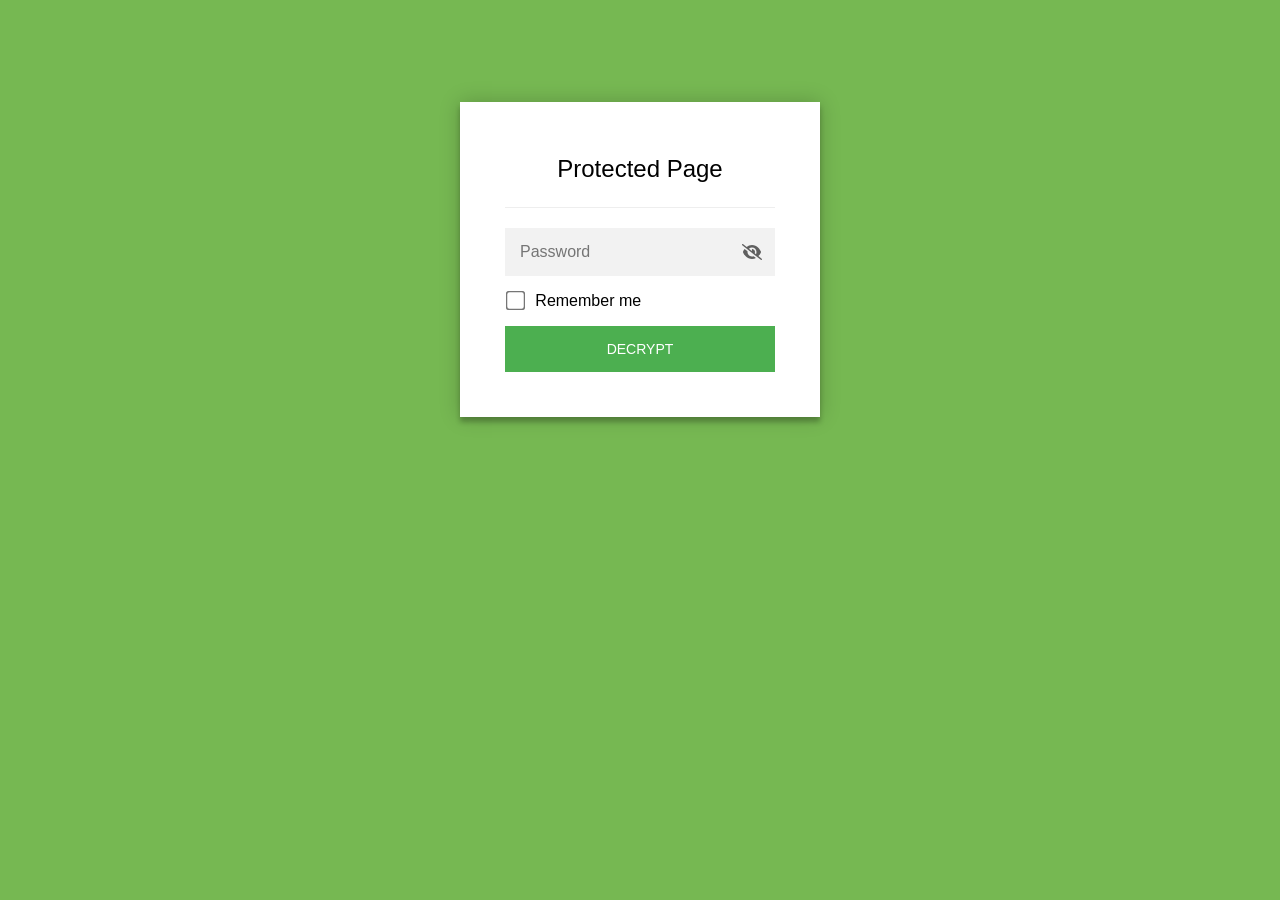
<file: index.html>
<!DOCTYPE html>
<html class="staticrypt-html">
    <head><meta name="robots" content="noindex, nofollow">
        <meta charset="utf-8" />
        <title>Protected Page</title>
        <meta name="viewport" content="width=device-width, initial-scale=1" />

        <!-- do not cache this page -->
        <meta http-equiv="cache-control" content="max-age=0" />
        <meta http-equiv="cache-control" content="no-cache" />
        <meta http-equiv="expires" content="0" />
        <meta http-equiv="expires" content="Tue, 01 Jan 1980 1:00:00 GMT" />
        <meta http-equiv="pragma" content="no-cache" />

        <style>
            .staticrypt-hr {
                margin-top: 20px;
                margin-bottom: 20px;
                border: 0;
                border-top: 1px solid #eee;
            }

            .staticrypt-page {
                width: 360px;
                padding: 8% 0 0;
                margin: auto;
                box-sizing: border-box;
            }

            .staticrypt-form {
                position: relative;
                z-index: 1;
                background: #ffffff;
                max-width: 360px;
                margin: 0 auto 100px;
                padding: 45px;
                text-align: center;
                box-shadow: 0 0 20px 0 rgba(0, 0, 0, 0.2), 0 5px 5px 0 rgba(0, 0, 0, 0.24);
            }

            .staticrypt-form input[type="password"],
            input[type="text"] {
                background: inherit;
                border: 0;
                box-sizing: border-box; /* This ensures padding is included in the total width */
                font-size: 14px;
                outline: 0;
                padding: 15px 30px 15px 15px; /* Adjust the padding to ensure there is space for the icon */
                width: 100%;
            }

            .staticrypt-password-container {
                position: relative;
                outline: 0;
                background: #f2f2f2;
                width: 100%;
                border: 0;
                margin: 0 0 15px;
                box-sizing: border-box;
            }

            .staticrypt-toggle-password-visibility {
                cursor: pointer;
                height: 20px;
                opacity: 60%;
                padding: 13px;
                position: absolute;
                right: 0;
                top: 50%;
                transform: translateY(-50%);
                width: 20px;
            }

            .staticrypt-form .staticrypt-decrypt-button {
                text-transform: uppercase;
                outline: 0;
                background: #4CAF50;
                width: 100%;
                border: 0;
                padding: 15px;
                color: #ffffff;
                font-size: 14px;
                cursor: pointer;
            }

            .staticrypt-form .staticrypt-decrypt-button:hover,
            .staticrypt-form .staticrypt-decrypt-button:active,
            .staticrypt-form .staticrypt-decrypt-button:focus {
                background: #4CAF50;
                filter: brightness(92%);
            }

            .staticrypt-html {
                height: 100%;
            }

            .staticrypt-body {
                height: 100%;
                margin: 0;
            }

            .staticrypt-content {
                height: 100%;
                margin-bottom: 1em;
                background: #76B852;
                font-family: "Arial", sans-serif;
                -webkit-font-smoothing: antialiased;
                -moz-osx-font-smoothing: grayscale;
            }

            .staticrypt-instructions {
                margin-top: -1em;
                margin-bottom: 1em;
            }

            .staticrypt-title {
                font-size: 1.5em;
            }

            label.staticrypt-remember {
                display: flex;
                align-items: center;
                margin-bottom: 1em;
            }

            .staticrypt-remember input[type="checkbox"] {
                transform: scale(1.5);
                margin-right: 1em;
            }

            .hidden {
                display: none !important;
            }

            .staticrypt-spinner-container {
                height: 100%;
                display: flex;
                align-items: center;
                justify-content: center;
            }

            .staticrypt-spinner {
                display: inline-block;
                width: 2rem;
                height: 2rem;
                vertical-align: text-bottom;
                border: 0.25em solid gray;
                border-right-color: transparent;
                border-radius: 50%;
                -webkit-animation: spinner-border 0.75s linear infinite;
                animation: spinner-border 0.75s linear infinite;
                animation-duration: 0.75s;
                animation-timing-function: linear;
                animation-delay: 0s;
                animation-iteration-count: infinite;
                animation-direction: normal;
                animation-fill-mode: none;
                animation-play-state: running;
                animation-name: spinner-border;
            }

            @keyframes spinner-border {
                100% {
                    transform: rotate(360deg);
                }
            }

            @media screen and (-webkit-min-device-pixel-ratio: 0) {
                .staticrypt-form input[type="password"],
                input[type="text"] {
                    font-size: 16px;
                }
            }
        </style>
    </head>

    <body class="staticrypt-body">
        <div id="staticrypt_loading" class="staticrypt-spinner-container">
            <div class="staticrypt-spinner"></div>
        </div>

        <div id="staticrypt_content" class="staticrypt-content hidden">
            <div class="staticrypt-page">
                <div class="staticrypt-form">
                    <div class="staticrypt-instructions">
                        <p class="staticrypt-title">Protected Page</p>
                        <p></p>
                    </div>

                    <hr class="staticrypt-hr" />

                    <form id="staticrypt-form" action="#" method="post">
                        <div class="staticrypt-password-container">
                            <input
                                id="staticrypt-password"
                                type="password"
                                name="password"
                                placeholder="Password"
                                autofocus
                            />

                            <img
                                class="staticrypt-toggle-password-visibility"
                                alt="Show password"
                                title="Show password"
                                src="[data-uri]"
                            />
                        </div>

                        <label id="staticrypt-remember-label" class="staticrypt-remember hidden">
                            <input id="staticrypt-remember" type="checkbox" name="remember" />
                            Remember me
                        </label>

                        <input type="submit" class="staticrypt-decrypt-button" value="DECRYPT" />
                    </form>
                </div>
            </div>
        </div>

        <script>
            // these variables will be filled when generating the file - the template format is 'variable_name'
            const staticryptInitiator = ((function(){
  const exports = {};
  const cryptoEngine = ((function(){
  const exports = {};
  const { subtle } = crypto;

const IV_BITS = 16 * 8;
const HEX_BITS = 4;
const ENCRYPTION_ALGO = "AES-CBC";

/**
 * Translates between utf8 encoded hexadecimal strings
 * and Uint8Array bytes.
 */
const HexEncoder = {
    /**
     * hex string -> bytes
     * @param {string} hexString
     * @returns {Uint8Array}
     */
    parse: function (hexString) {
        if (hexString.length % 2 !== 0) throw "Invalid hexString";
        const arrayBuffer = new Uint8Array(hexString.length / 2);

        for (let i = 0; i < hexString.length; i += 2) {
            const byteValue = parseInt(hexString.substring(i, i + 2), 16);
            if (isNaN(byteValue)) {
                throw "Invalid hexString";
            }
            arrayBuffer[i / 2] = byteValue;
        }
        return arrayBuffer;
    },

    /**
     * bytes -> hex string
     * @param {Uint8Array} bytes
     * @returns {string}
     */
    stringify: function (bytes) {
        const hexBytes = [];

        for (let i = 0; i < bytes.length; ++i) {
            let byteString = bytes[i].toString(16);
            if (byteString.length < 2) {
                byteString = "0" + byteString;
            }
            hexBytes.push(byteString);
        }
        return hexBytes.join("");
    },
};

/**
 * Translates between utf8 strings and Uint8Array bytes.
 */
const UTF8Encoder = {
    parse: function (str) {
        return new TextEncoder().encode(str);
    },

    stringify: function (bytes) {
        return new TextDecoder().decode(bytes);
    },
};

/**
 * Salt and encrypt a msg with a password.
 */
async function encrypt(msg, hashedPassword) {
    // Must be 16 bytes, unpredictable, and preferably cryptographically random. However, it need not be secret.
    // https://developer.mozilla.org/en-US/docs/Web/API/SubtleCrypto/encrypt#parameters
    const iv = crypto.getRandomValues(new Uint8Array(IV_BITS / 8));

    const key = await subtle.importKey("raw", HexEncoder.parse(hashedPassword), ENCRYPTION_ALGO, false, ["encrypt"]);

    const encrypted = await subtle.encrypt(
        {
            name: ENCRYPTION_ALGO,
            iv: iv,
        },
        key,
        UTF8Encoder.parse(msg)
    );

    // iv will be 32 hex characters, we prepend it to the ciphertext for use in decryption
    return HexEncoder.stringify(iv) + HexEncoder.stringify(new Uint8Array(encrypted));
}
exports.encrypt = encrypt;

/**
 * Decrypt a salted msg using a password.
 *
 * @param {string} encryptedMsg
 * @param {string} hashedPassword
 * @returns {Promise<string>}
 */
async function decrypt(encryptedMsg, hashedPassword) {
    const ivLength = IV_BITS / HEX_BITS;
    const iv = HexEncoder.parse(encryptedMsg.substring(0, ivLength));
    const encrypted = encryptedMsg.substring(ivLength);

    const key = await subtle.importKey("raw", HexEncoder.parse(hashedPassword), ENCRYPTION_ALGO, false, ["decrypt"]);

    const outBuffer = await subtle.decrypt(
        {
            name: ENCRYPTION_ALGO,
            iv: iv,
        },
        key,
        HexEncoder.parse(encrypted)
    );

    return UTF8Encoder.stringify(new Uint8Array(outBuffer));
}
exports.decrypt = decrypt;

/**
 * Salt and hash the password so it can be stored in localStorage without opening a password reuse vulnerability.
 *
 * @param {string} password
 * @param {string} salt
 * @returns {Promise<string>}
 */
async function hashPassword(password, salt) {
    // we hash the password in multiple steps, each adding more iterations. This is because we used to allow less
    // iterations, so for backward compatibility reasons, we need to support going from that to more iterations.
    let hashedPassword = await hashLegacyRound(password, salt);

    hashedPassword = await hashSecondRound(hashedPassword, salt);

    return hashThirdRound(hashedPassword, salt);
}
exports.hashPassword = hashPassword;

/**
 * This hashes the password with 1k iterations. This is a low number, we need this function to support backwards
 * compatibility.
 *
 * @param {string} password
 * @param {string} salt
 * @returns {Promise<string>}
 */
function hashLegacyRound(password, salt) {
    return pbkdf2(password, salt, 1000, "SHA-1");
}
exports.hashLegacyRound = hashLegacyRound;

/**
 * Add a second round of iterations. This is because we used to use 1k, so for backwards compatibility with
 * remember-me/autodecrypt links, we need to support going from that to more iterations.
 *
 * @param hashedPassword
 * @param salt
 * @returns {Promise<string>}
 */
function hashSecondRound(hashedPassword, salt) {
    return pbkdf2(hashedPassword, salt, 14000, "SHA-256");
}
exports.hashSecondRound = hashSecondRound;

/**
 * Add a third round of iterations to bring total number to 600k. This is because we used to use 1k, then 15k, so for
 * backwards compatibility with remember-me/autodecrypt links, we need to support going from that to more iterations.
 *
 * @param hashedPassword
 * @param salt
 * @returns {Promise<string>}
 */
function hashThirdRound(hashedPassword, salt) {
    return pbkdf2(hashedPassword, salt, 585000, "SHA-256");
}
exports.hashThirdRound = hashThirdRound;

/**
 * Salt and hash the password so it can be stored in localStorage without opening a password reuse vulnerability.
 *
 * @param {string} password
 * @param {string} salt
 * @param {int} iterations
 * @param {string} hashAlgorithm
 * @returns {Promise<string>}
 */
async function pbkdf2(password, salt, iterations, hashAlgorithm) {
    const key = await subtle.importKey("raw", UTF8Encoder.parse(password), "PBKDF2", false, ["deriveBits"]);

    const keyBytes = await subtle.deriveBits(
        {
            name: "PBKDF2",
            hash: hashAlgorithm,
            iterations,
            salt: UTF8Encoder.parse(salt),
        },
        key,
        256
    );

    return HexEncoder.stringify(new Uint8Array(keyBytes));
}

function generateRandomSalt() {
    const bytes = crypto.getRandomValues(new Uint8Array(128 / 8));

    return HexEncoder.stringify(new Uint8Array(bytes));
}
exports.generateRandomSalt = generateRandomSalt;

async function signMessage(hashedPassword, message) {
    const key = await subtle.importKey(
        "raw",
        HexEncoder.parse(hashedPassword),
        {
            name: "HMAC",
            hash: "SHA-256",
        },
        false,
        ["sign"]
    );
    const signature = await subtle.sign("HMAC", key, UTF8Encoder.parse(message));

    return HexEncoder.stringify(new Uint8Array(signature));
}
exports.signMessage = signMessage;

function getRandomAlphanum() {
    const possibleCharacters = "abcdefghijklmnopqrstuvwxyzABCDEFGHIJKLMNOPQRSTUVWXYZ0123456789";

    let byteArray;
    let parsedInt;

    // Keep generating new random bytes until we get a value that falls
    // within a range that can be evenly divided by possibleCharacters.length
    do {
        byteArray = crypto.getRandomValues(new Uint8Array(1));
        // extract the lowest byte to get an int from 0 to 255 (probably unnecessary, since we're only generating 1 byte)
        parsedInt = byteArray[0] & 0xff;
    } while (parsedInt >= 256 - (256 % possibleCharacters.length));

    // Take the modulo of the parsed integer to get a random number between 0 and totalLength - 1
    const randomIndex = parsedInt % possibleCharacters.length;

    return possibleCharacters[randomIndex];
}

/**
 * Generate a random string of a given length.
 *
 * @param {int} length
 * @returns {string}
 */
function generateRandomString(length) {
    let randomString = "";

    for (let i = 0; i < length; i++) {
        randomString += getRandomAlphanum();
    }

    return randomString;
}
exports.generateRandomString = generateRandomString;

  return exports;
})());
const codec = ((function(){
  const exports = {};
  /**
 * Initialize the codec with the provided cryptoEngine - this return functions to encode and decode messages.
 *
 * @param cryptoEngine - the engine to use for encryption / decryption
 */
function init(cryptoEngine) {
    const exports = {};

    /**
     * Top-level function for encoding a message.
     * Includes password hashing, encryption, and signing.
     *
     * @param {string} msg
     * @param {string} password
     * @param {string} salt
     *
     * @returns {string} The encoded text
     */
    async function encode(msg, password, salt) {
        const hashedPassword = await cryptoEngine.hashPassword(password, salt);

        const encrypted = await cryptoEngine.encrypt(msg, hashedPassword);

        // we use the hashed password in the HMAC because this is effectively what will be used a password (so we can store
        // it in localStorage safely, we don't use the clear text password)
        const hmac = await cryptoEngine.signMessage(hashedPassword, encrypted);

        return hmac + encrypted;
    }
    exports.encode = encode;

    /**
     * Encode using a password that has already been hashed. This is useful to encode multiple messages in a row, that way
     * we don't need to hash the password multiple times.
     *
     * @param {string} msg
     * @param {string} hashedPassword
     *
     * @returns {string} The encoded text
     */
    async function encodeWithHashedPassword(msg, hashedPassword) {
        const encrypted = await cryptoEngine.encrypt(msg, hashedPassword);

        // we use the hashed password in the HMAC because this is effectively what will be used a password (so we can store
        // it in localStorage safely, we don't use the clear text password)
        const hmac = await cryptoEngine.signMessage(hashedPassword, encrypted);

        return hmac + encrypted;
    }
    exports.encodeWithHashedPassword = encodeWithHashedPassword;

    /**
     * Top-level function for decoding a message.
     * Includes signature check and decryption.
     *
     * @param {string} signedMsg
     * @param {string} hashedPassword
     * @param {string} salt
     * @param {int} backwardCompatibleAttempt
     * @param {string} originalPassword
     *
     * @returns {Object} {success: true, decoded: string} | {success: false, message: string}
     */
    async function decode(signedMsg, hashedPassword, salt, backwardCompatibleAttempt = 0, originalPassword = "") {
        const encryptedHMAC = signedMsg.substring(0, 64);
        const encryptedMsg = signedMsg.substring(64);
        const decryptedHMAC = await cryptoEngine.signMessage(hashedPassword, encryptedMsg);

        if (decryptedHMAC !== encryptedHMAC) {
            // we have been raising the number of iterations in the hashing algorithm multiple times, so to support the old
            // remember-me/autodecrypt links we need to try bringing the old hashes up to speed.
            originalPassword = originalPassword || hashedPassword;
            if (backwardCompatibleAttempt === 0) {
                const updatedHashedPassword = await cryptoEngine.hashThirdRound(originalPassword, salt);

                return decode(signedMsg, updatedHashedPassword, salt, backwardCompatibleAttempt + 1, originalPassword);
            }
            if (backwardCompatibleAttempt === 1) {
                let updatedHashedPassword = await cryptoEngine.hashSecondRound(originalPassword, salt);
                updatedHashedPassword = await cryptoEngine.hashThirdRound(updatedHashedPassword, salt);

                return decode(signedMsg, updatedHashedPassword, salt, backwardCompatibleAttempt + 1, originalPassword);
            }

            return { success: false, message: "Signature mismatch" };
        }

        return {
            success: true,
            decoded: await cryptoEngine.decrypt(encryptedMsg, hashedPassword),
        };
    }
    exports.decode = decode;

    return exports;
}
exports.init = init;

  return exports;
})());
const decode = codec.init(cryptoEngine).decode;

/**
 * Initialize the staticrypt module, that exposes functions callbable by the password_template.
 *
 * @param {{
 *  staticryptEncryptedMsgUniqueVariableName: string,
 *  isRememberEnabled: boolean,
 *  rememberDurationInDays: number,
 *  staticryptSaltUniqueVariableName: string,
 * }} staticryptConfig - object of data that is stored on the password_template at encryption time.
 *
 * @param {{
 *  rememberExpirationKey: string,
 *  rememberPassphraseKey: string,
 *  replaceHtmlCallback: function,
 *  clearLocalStorageCallback: function,
 * }} templateConfig - object of data that can be configured by a custom password_template.
 */
function init(staticryptConfig, templateConfig) {
    const exports = {};

    /**
     * Decrypt our encrypted page, replace the whole HTML.
     *
     * @param {string} hashedPassword
     * @returns {Promise<boolean>}
     */
    async function decryptAndReplaceHtml(hashedPassword) {
        const { staticryptEncryptedMsgUniqueVariableName, staticryptSaltUniqueVariableName } = staticryptConfig;
        const { replaceHtmlCallback } = templateConfig;

        const result = await decode(
            staticryptEncryptedMsgUniqueVariableName,
            hashedPassword,
            staticryptSaltUniqueVariableName
        );
        if (!result.success) {
            return false;
        }
        const plainHTML = result.decoded;

        // if the user configured a callback call it, otherwise just replace the whole HTML
        if (typeof replaceHtmlCallback === "function") {
            replaceHtmlCallback(plainHTML);
        } else {
            document.write(plainHTML);
            document.close();
        }

        return true;
    }

    /**
     * Attempt to decrypt the page and replace the whole HTML.
     *
     * @param {string} password
     * @param {boolean} isRememberChecked
     *
     * @returns {Promise<{isSuccessful: boolean, hashedPassword?: string}>} - we return an object, so that if we want to
     *   expose more information in the future we can do it without breaking the password_template
     */
    async function handleDecryptionOfPage(password, isRememberChecked) {
        const { staticryptSaltUniqueVariableName } = staticryptConfig;

        // decrypt and replace the whole page
        const hashedPassword = await cryptoEngine.hashPassword(password, staticryptSaltUniqueVariableName);
        return handleDecryptionOfPageFromHash(hashedPassword, isRememberChecked);
    }
    exports.handleDecryptionOfPage = handleDecryptionOfPage;

    async function handleDecryptionOfPageFromHash(hashedPassword, isRememberChecked) {
        const { isRememberEnabled, rememberDurationInDays } = staticryptConfig;
        const { rememberExpirationKey, rememberPassphraseKey } = templateConfig;

        const isDecryptionSuccessful = await decryptAndReplaceHtml(hashedPassword);

        if (!isDecryptionSuccessful) {
            return {
                isSuccessful: false,
                hashedPassword,
            };
        }

        // remember the hashedPassword and set its expiration if necessary
        if (isRememberEnabled && isRememberChecked) {
            window.localStorage.setItem(rememberPassphraseKey, hashedPassword);

            // set the expiration if the duration isn't 0 (meaning no expiration)
            if (rememberDurationInDays > 0) {
                window.localStorage.setItem(
                    rememberExpirationKey,
                    (new Date().getTime() + rememberDurationInDays * 24 * 60 * 60 * 1000).toString()
                );
            }
        }

        return {
            isSuccessful: true,
            hashedPassword,
        };
    }
    exports.handleDecryptionOfPageFromHash = handleDecryptionOfPageFromHash;

    /**
     * Clear localstorage from staticrypt related values
     */
    function clearLocalStorage() {
        const { clearLocalStorageCallback, rememberExpirationKey, rememberPassphraseKey } = templateConfig;

        if (typeof clearLocalStorageCallback === "function") {
            clearLocalStorageCallback();
        } else {
            localStorage.removeItem(rememberPassphraseKey);
            localStorage.removeItem(rememberExpirationKey);
        }
    }

    async function handleDecryptOnLoad() {
        let isSuccessful = await decryptOnLoadFromUrl();

        if (!isSuccessful) {
            isSuccessful = await decryptOnLoadFromRememberMe();
        }

        return { isSuccessful };
    }
    exports.handleDecryptOnLoad = handleDecryptOnLoad;

    /**
     * Clear storage if we are logging out
     *
     * @returns {boolean} - whether we logged out
     */
    function logoutIfNeeded() {
        const logoutKey = "staticrypt_logout";

        // handle logout through query param
        const queryParams = new URLSearchParams(window.location.search);
        if (queryParams.has(logoutKey)) {
            clearLocalStorage();
            return true;
        }

        // handle logout through URL fragment
        const hash = window.location.hash.substring(1);
        if (hash.includes(logoutKey)) {
            clearLocalStorage();
            return true;
        }

        return false;
    }

    /**
     * To be called on load: check if we want to try to decrypt and replace the HTML with the decrypted content, and
     * try to do it if needed.
     *
     * @returns {Promise<boolean>} true if we derypted and replaced the whole page, false otherwise
     */
    async function decryptOnLoadFromRememberMe() {
        const { rememberDurationInDays } = staticryptConfig;
        const { rememberExpirationKey, rememberPassphraseKey } = templateConfig;

        // if we are login out, terminate
        if (logoutIfNeeded()) {
            return false;
        }

        // if there is expiration configured, check if we're not beyond the expiration
        if (rememberDurationInDays && rememberDurationInDays > 0) {
            const expiration = localStorage.getItem(rememberExpirationKey),
                isExpired = expiration && new Date().getTime() > parseInt(expiration);

            if (isExpired) {
                clearLocalStorage();
                return false;
            }
        }

        const hashedPassword = localStorage.getItem(rememberPassphraseKey);

        if (hashedPassword) {
            // try to decrypt
            const isDecryptionSuccessful = await decryptAndReplaceHtml(hashedPassword);

            // if the decryption is unsuccessful the password might be wrong - silently clear the saved data and let
            // the user fill the password form again
            if (!isDecryptionSuccessful) {
                clearLocalStorage();
                return false;
            }

            return true;
        }

        return false;
    }

    async function decryptOnLoadFromUrl() {
        const passwordKey = "staticrypt_pwd";
        const rememberMeKey = "remember_me";

        // try to get the password from the query param (for backward compatibility - we now want to avoid this method,
        // since it sends the hashed password to the server which isn't needed)
        const queryParams = new URLSearchParams(window.location.search);
        const hashedPasswordQuery = queryParams.get(passwordKey);
        const rememberMeQuery = queryParams.get(rememberMeKey);

        const urlFragment = window.location.hash.substring(1);
        // get the password from the url fragment
        const hashedPasswordRegexMatch = urlFragment.match(new RegExp(passwordKey + "=([^&]*)"));
        const hashedPasswordFragment = hashedPasswordRegexMatch ? hashedPasswordRegexMatch[1] : null;
        const rememberMeFragment = urlFragment.includes(rememberMeKey);

        const hashedPassword = hashedPasswordFragment || hashedPasswordQuery;
        const rememberMe = rememberMeFragment || rememberMeQuery;

        if (hashedPassword) {
            return handleDecryptionOfPageFromHash(hashedPassword, rememberMe);
        }

        return false;
    }

    return exports;
}
exports.init = init;

  return exports;
})());
            const templateError = "Bad password!",
                templateToggleAltShow = "Show password",
                templateToggleAltHide = "Hide password",
                isRememberEnabled = true,
                staticryptConfig = {"staticryptEncryptedMsgUniqueVariableName":"[base64]","isRememberEnabled":true,"rememberDurationInDays":30,"staticryptSaltUniqueVariableName":"99e6be7bbdb4ffca02e40e5e18d0c5ec"};

            // you can edit these values to customize some of the behavior of StatiCrypt
            const templateConfig = {
                rememberExpirationKey: "staticrypt_expiration",
                rememberPassphraseKey: "staticrypt_passphrase",
                replaceHtmlCallback: null,
                clearLocalStorageCallback: null,
            };

            // init the staticrypt engine
            const staticrypt = staticryptInitiator.init(staticryptConfig, templateConfig);

            // try to automatically decrypt on load if there is a saved password
            window.onload = async function () {
                const { isSuccessful } = await staticrypt.handleDecryptOnLoad();

                // if we didn't decrypt anything on load, show the password prompt. Otherwise the content has already been
                // replaced, no need to do anything
                if (!isSuccessful) {
                    // hide loading screen
                    document.getElementById("staticrypt_loading").classList.add("hidden");
                    document.getElementById("staticrypt_content").classList.remove("hidden");
                    document.getElementById("staticrypt-password").focus();

                    // show the remember me checkbox
                    if (isRememberEnabled) {
                        document.getElementById("staticrypt-remember-label").classList.remove("hidden");
                    }
                }
            };

            // toggle password visibility
            const toggleIcon = document.querySelector(".staticrypt-toggle-password-visibility");
            // these two icons are coming from FontAwesome
            const imgSrcEyeClosed =
                "[data-uri]";
            const imgSrcEyeOpened =
                "[data-uri]";
            toggleIcon.addEventListener("click", function () {
                const passwordInput = document.getElementById("staticrypt-password");
                if (passwordInput.type === "password") {
                    passwordInput.type = "text";
                    toggleIcon.src = imgSrcEyeOpened;
                    toggleIcon.alt = templateToggleAltHide;
                    toggleIcon.title = templateToggleAltHide;
                } else {
                    passwordInput.type = "password";
                    toggleIcon.src = imgSrcEyeClosed;
                    toggleIcon.alt = templateToggleAltShow;
                    toggleIcon.title = templateToggleAltShow;
                }
            });

            // handle password form submission
            document.getElementById("staticrypt-form").addEventListener("submit", async function (e) {
                e.preventDefault();

                const password = document.getElementById("staticrypt-password").value,
                    isRememberChecked = document.getElementById("staticrypt-remember").checked;

                const { isSuccessful } = await staticrypt.handleDecryptionOfPage(password, isRememberChecked);

                if (!isSuccessful) {
                    alert(templateError);
                }
            });
        </script>
    </body>
</html>
</file>
